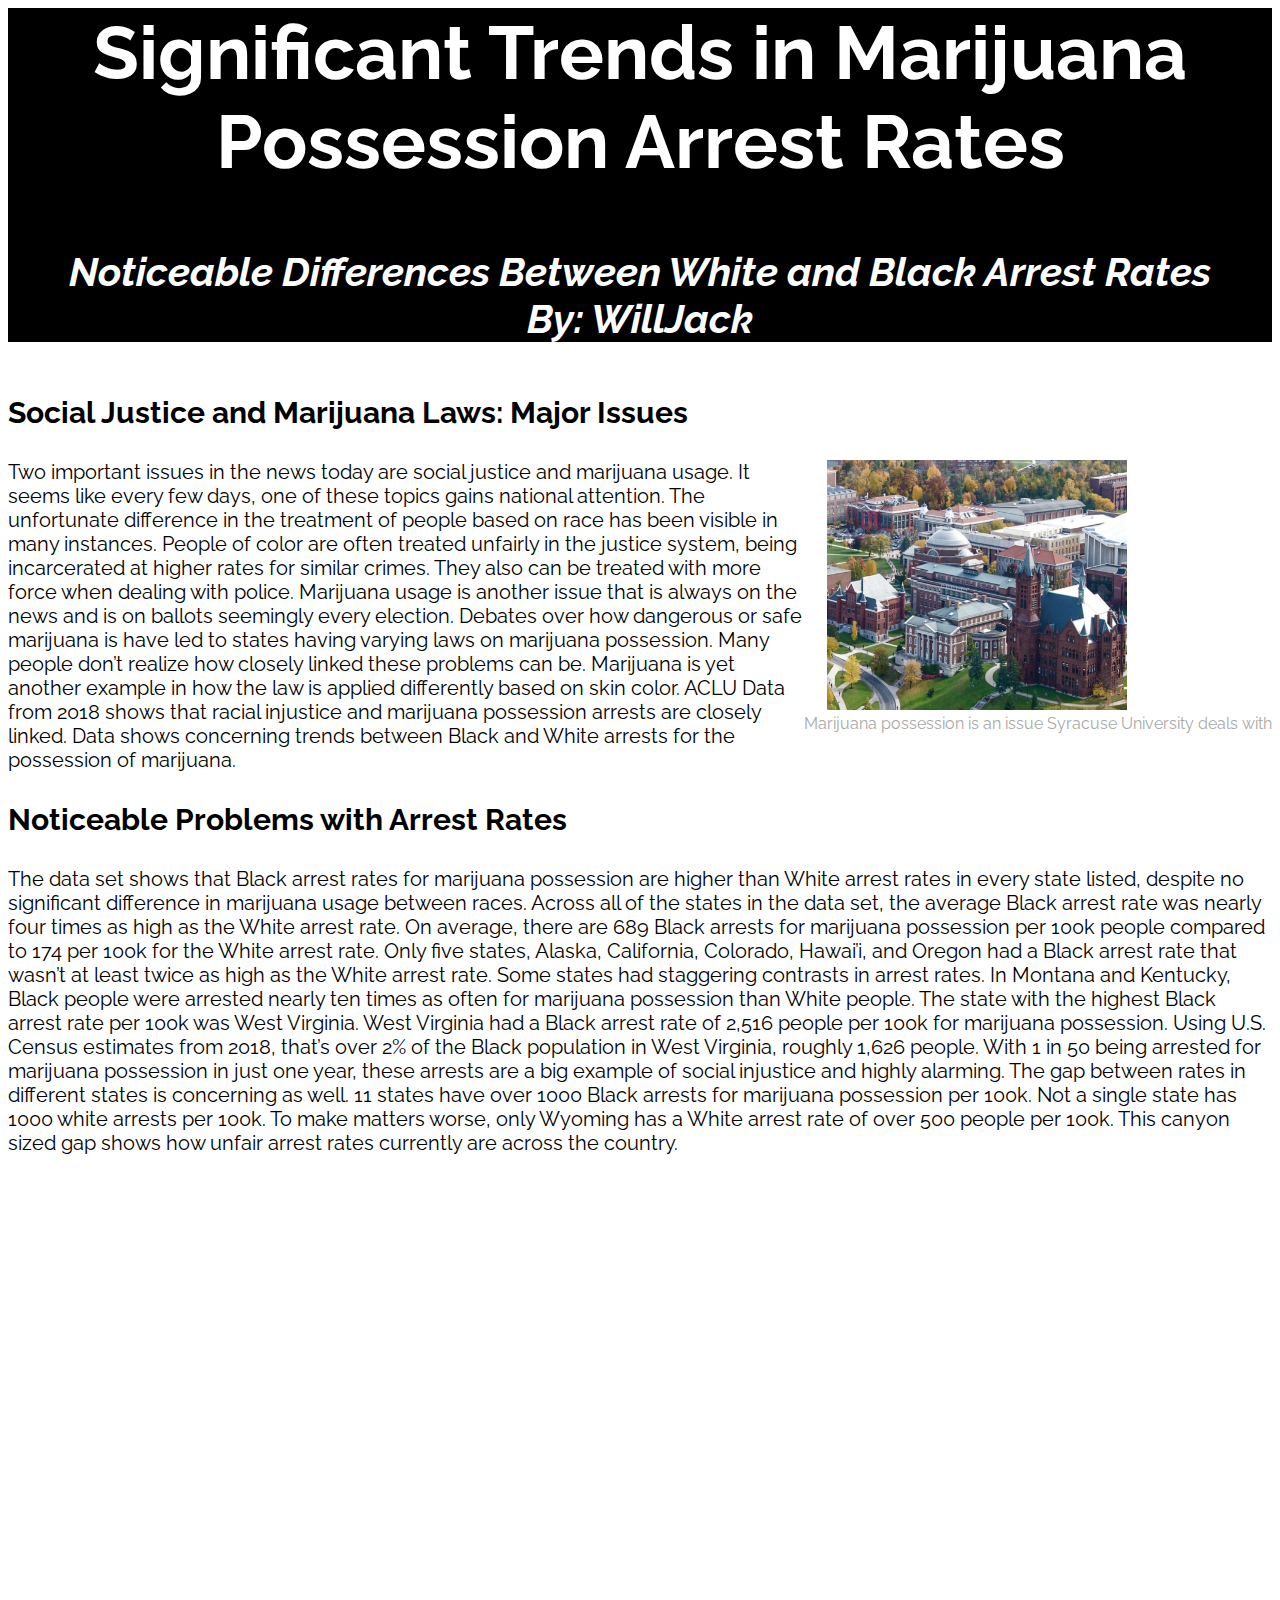
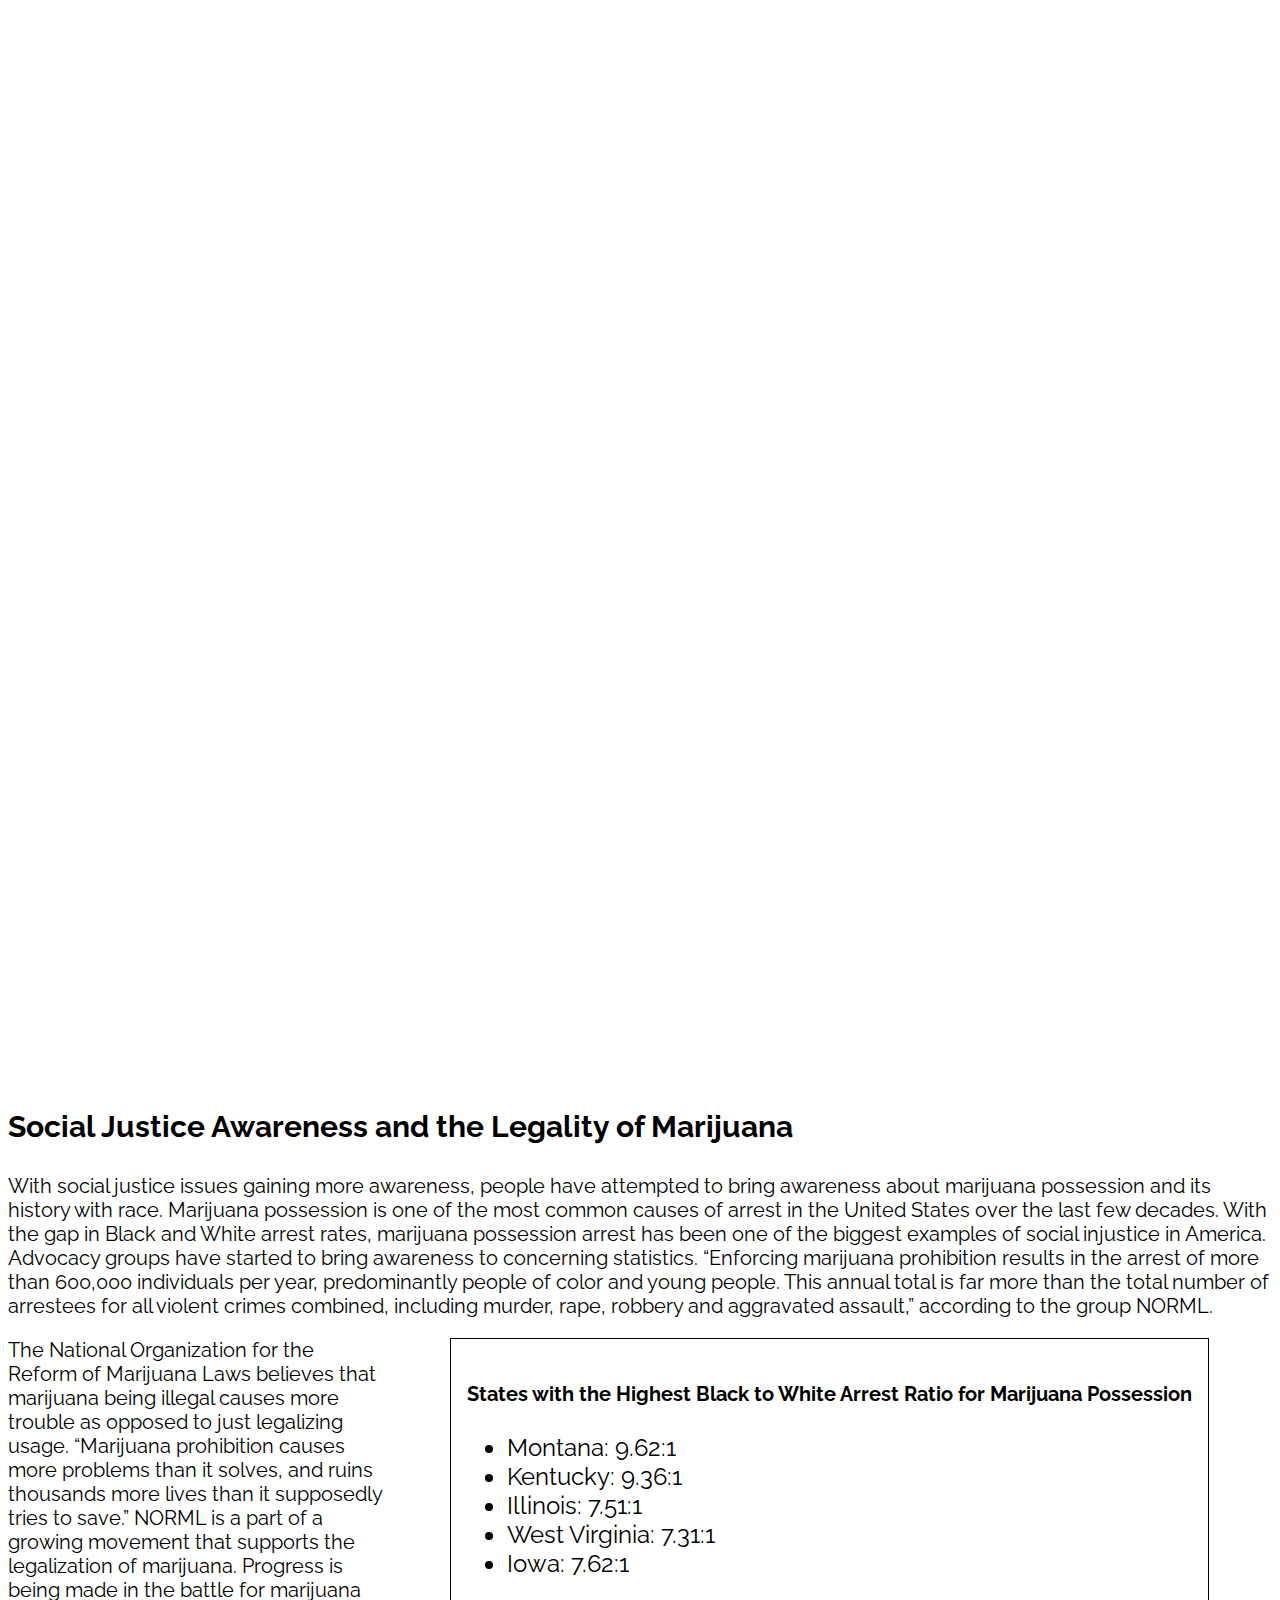
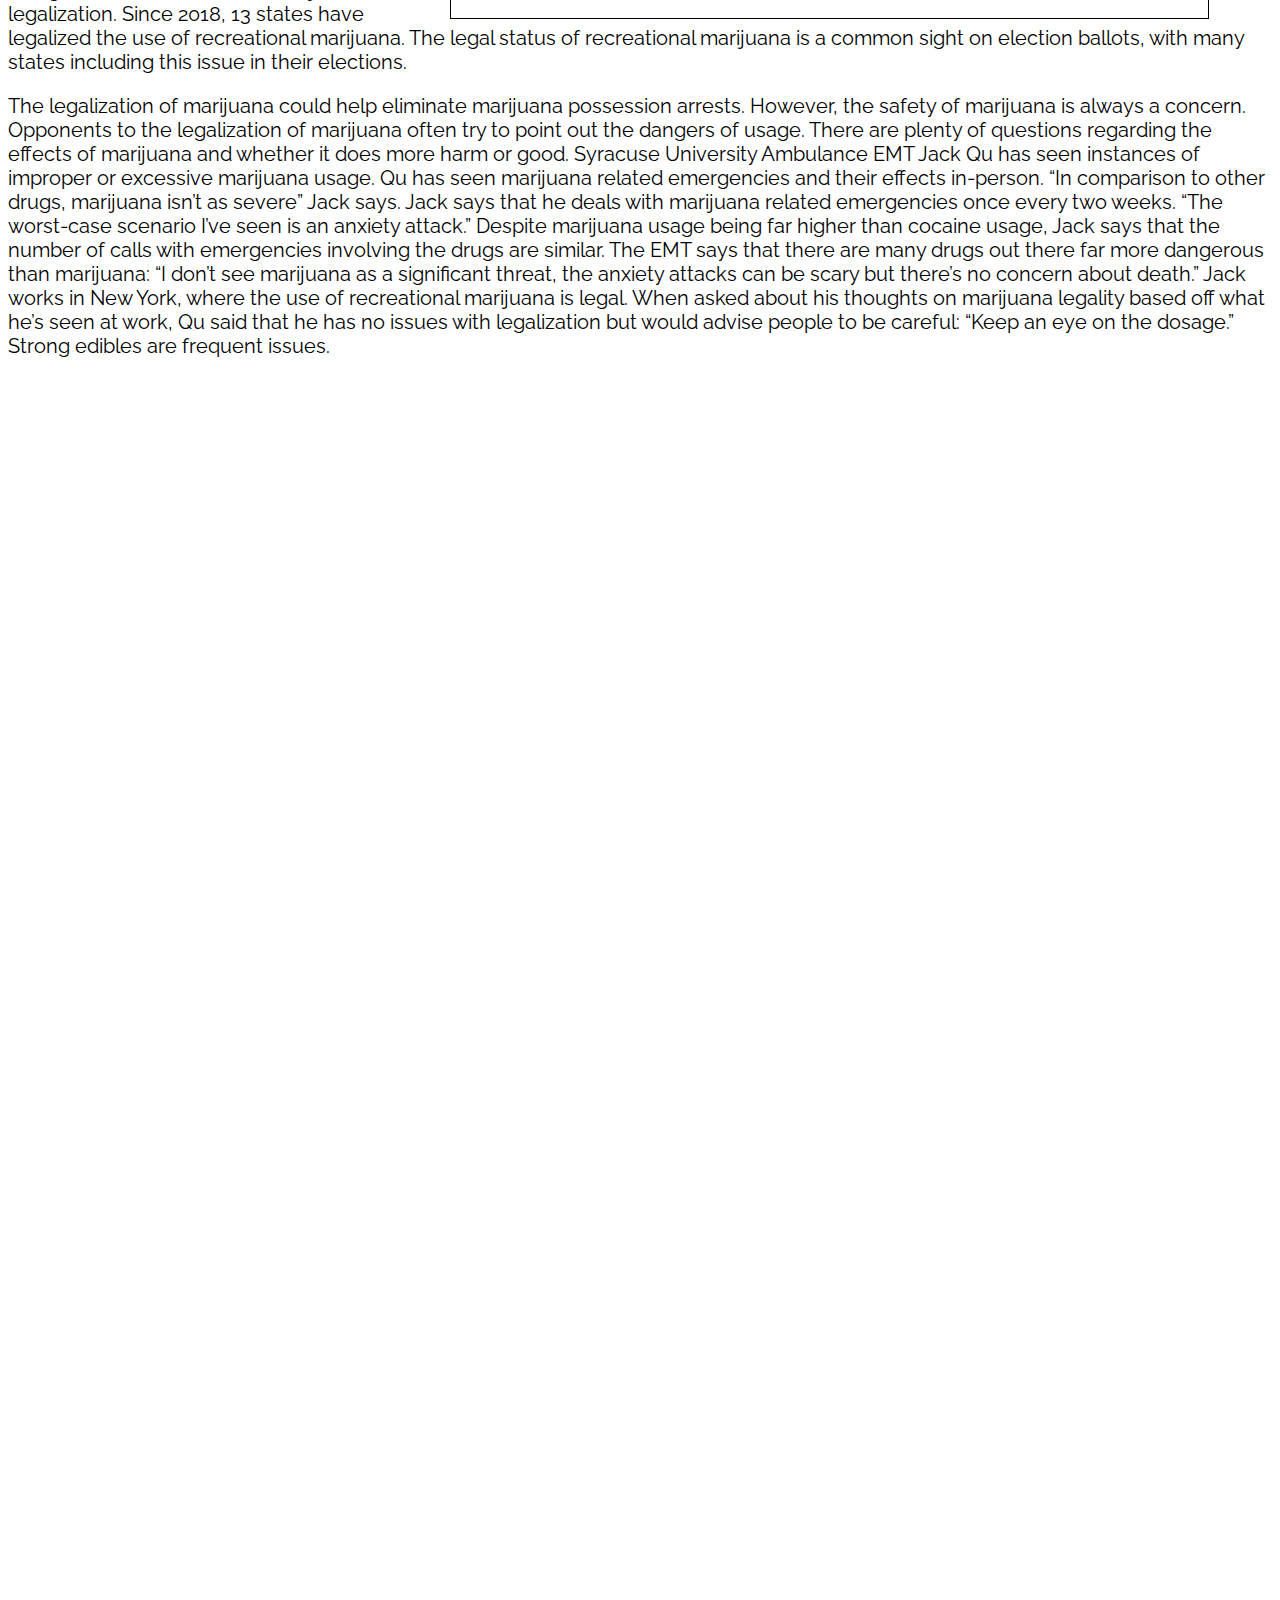
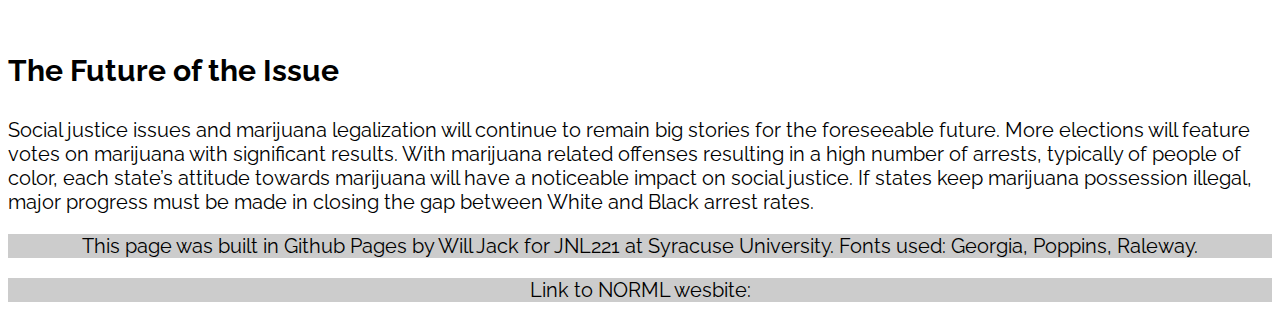
<file: final.html>
<!-- This is the completed HTML page for our final project template. -->

<!DOCTYPE html>
<html lang="en">
	<head>
		<title>Final project template: HTML</title>
		<!-- Required meta tags -->
		<meta charset="utf-8">
		<meta name="viewport" content="width=device-width, initial-scale=1">

		<!-- CSS tags -->
		<link rel="stylesheet" href="final.css">

		<!-- Google font: Poppins -->
		<link rel="preconnect" href="https://fonts.googleapis.com">
		<link rel="preconnect" href="https://fonts.gstatic.com" crossorigin>
		<link href="https://fonts.googleapis.com/css2?family=Poppins:wght@200;600&display=swap" rel="stylesheet">
		<link href="https://fonts.googleapis.com/css2?family=Raleway:wght@200&display=swap" rel="stylesheet">
		<style>
		body {
			font-family: "Raleway", sans-serif;
		}
		</style>


	</head>
		
	<body>
		<section class="header"> 
			<h2> Significant Trends in Marijuana Possession Arrest Rates </h2>
			<h4 id="dek"> Noticeable Differences Between White and Black Arrest Rates <br>By: WillJack</h4>
		</section>
		<section>
			<h3>Social Justice and Marijuana Laws: Major Issues</h3>
			<div id="image">
				<img src="syr.png" alt="" height="250px" width="300px">
				<figcaption>Marijuana possession is an issue Syracuse University deals with</figcaption>
			</div>
			<p id="with-element">Two important issues in the news today are social justice and marijuana usage. It seems like every few days, one of these topics gains national attention. The unfortunate difference in the treatment of people based on race has been visible in many instances. People of color are often treated unfairly in the justice system, being incarcerated at higher rates for similar crimes. They also can be treated with more force when dealing with police. Marijuana usage is another issue that is always on the news and is on ballots seemingly every election. Debates over how dangerous or safe marijuana is have led to states having varying laws on marijuana possession. Many people don’t realize how closely linked these problems can be. Marijuana is yet another example in how the law is applied differently based on skin color. ACLU Data from 2018 shows that racial injustice and marijuana possession arrests are closely linked. Data shows concerning trends between Black and White arrests for the possession of marijuana. 
			</p>
		</section>
		<section>
			<h3>Noticeable Problems with Arrest Rates</h3>
			<p>The data set shows that Black arrest rates for marijuana possession are higher than White arrest rates in every state listed, despite no significant difference in marijuana usage between races. Across all of the states in the data set, the average Black arrest rate was nearly four times as high as the White arrest rate. On average, there are 689 Black arrests for marijuana possession per 100k people compared to 174 per 100k for the White arrest rate. Only five states, Alaska, California, Colorado, Hawai’i, and Oregon had a Black arrest rate that wasn’t at least twice as high as the White arrest rate. Some states had staggering contrasts in arrest rates. In Montana and Kentucky, Black people were arrested nearly ten times as often for marijuana possession than White people. The state with the highest Black arrest rate per 100k was West Virginia. West Virginia had a Black arrest rate of 2,516 people per 100k for marijuana possession. Using U.S. Census estimates from 2018, that’s over 2% of the Black population in West Virginia, roughly 1,626 people. With 1 in 50 being arrested for marijuana possession in just one year, these arrests are a big example of social injustice and highly alarming. The gap between rates in different states is concerning as well. 11 states have over 1000 Black arrests for marijuana possession per 100k. Not a single state has 1000 white arrests per 100k. To make matters worse, only Wyoming has a White arrest rate of over 500 people per 100k. This canyon sized gap shows how unfair arrest rates currently are across the country.</p>
		</section>
		<section>
			<iframe title="Noticeable Trends in 2018 Marijuana Possession Related Arrests per State" src="https://www.datawrapper.de/_/JIhn9/" scrolling="yes" frameborder="0" style="width: 0; min-width: 100% !important; margin-left: 5%;border: none;" height="1500"></iframe><script type="text/javascript">!function(){"use strict";window.addEventListener("message",(function(e){if(void 0!==e.data["datawrapper-height"]){var t=document.querySelectorAll("iframe");for(var a in e.data["datawrapper-height"])for(var r=0;r<t.length;r++){if(t[r].contentWindow===e.source)t[r].style.height=e.data["datawrapper-height"][a]+"px"}}}))}();
			</script>
		</section>
		<section>
			<h3>Social Justice Awareness and the Legality of Marijuana</h3>
			<p id="with-element">With social justice issues gaining more awareness, people have attempted to bring awareness about marijuana possession and its history with race. Marijuana possession is one of the most common causes of arrest in the United States over the last few decades. With the gap in Black and White arrest rates, marijuana possession arrest has been one of the biggest examples of social injustice in America. Advocacy groups have started to bring awareness to concerning statistics. “Enforcing marijuana prohibition results in the arrest of more than 600,000 individuals per year, predominantly people of color and young people. This annual total is far more than the total number of arrestees for all violent crimes combined, including murder, rape, robbery and aggravated assault,” according to the group NORML.</p>
			<div id="list">
				<h4>States with the Highest Black to White Arrest Ratio for Marijuana Possession</h4>
				<ul>
					<li>Montana: 9.62:1</li>
					<li>Kentucky: 9.36:1</li>
					<li>Illinois: 7.51:1</li>
					<li>West Virginia: 7.31:1</li>
					<li>Iowa: 7.62:1</li>
				</ul>
			</div>
			<p id="with-element">The National Organization for the Reform of Marijuana Laws believes that marijuana being illegal causes more trouble as opposed to just legalizing usage. “Marijuana prohibition causes more problems than it solves, and ruins thousands more lives than it supposedly tries to save.” NORML is a part of a growing movement that supports the legalization of marijuana. Progress is being made in the battle for marijuana legalization. Since 2018, 13 states have legalized the use of recreational marijuana. The legal status of recreational marijuana is a common sight on election ballots, with many states including this issue in their elections.</p>
			<p id="with-element">The legalization of marijuana could help eliminate marijuana possession arrests. However, the safety of marijuana is always a concern. Opponents to the legalization of marijuana often try to point out the dangers of usage. There are plenty of questions regarding the effects of marijuana and whether it does more harm or good. Syracuse University Ambulance EMT Jack Qu has seen instances of improper or excessive marijuana usage. Qu has seen marijuana related emergencies and their effects in-person. “In comparison to other drugs, marijuana isn’t as severe” Jack says. Jack says that he deals with marijuana related emergencies once every two weeks. “The worst-case scenario I’ve seen is an anxiety attack.” Despite marijuana usage being far higher than cocaine usage, Jack says that the number of calls with emergencies involving the drugs are similar. The EMT says that there are many drugs out there far more dangerous than marijuana: “I don’t see marijuana as a significant threat, the anxiety attacks can be scary but there’s no concern about death.” Jack works in New York, where the use of recreational marijuana is legal. When asked about his thoughts on marijuana legality based off what he’s seen at work, Qu said that he has no issues with legalization but would advise people to be careful: “Keep an eye on the dosage.” Strong edibles are frequent issues.</p>
		</section>
		<section>
			<iframe title="Noticeable Trends in 2018 Marijuana Possession Related Arrests per State" src="https://www.datawrapper.de/_/80u9o/" scrolling="yes" frameborder="0" style="width: 0; min-width: 100% !important; margin-left: 5%;border: none;" height="1241"></iframe><script type="text/javascript">!function(){"use strict";window.addEventListener("message",(function(e){if(void 0!==e.data["datawrapper-height"]){var t=document.querySelectorAll("iframe");for(var a in e.data["datawrapper-height"])for(var r=0;r<t.l
			</script>
		</section>
		<section>
			<h3>The Future of the Issue</h3>
			<p>Social justice issues and marijuana legalization will continue to remain big stories for the foreseeable future. More elections will feature votes on marijuana with significant results. With marijuana related offenses resulting in a high number of arrests, typically of people of color, each state’s attitude towards marijuana will have a noticeable impact on social justice. If states keep marijuana possession illegal, major progress must be made in closing the gap between White and Black arrest rates.</p>
		</section>
		<div class="footer">
			<p>This page was built in Github Pages by Will Jack for JNL221 at Syracuse University. Fonts used: Georgia, Poppins, Raleway.</p>
			<p>Link to NORML wesbite: <a href="https://norml.org/"></a></p>
		</div>
	</body>

</html>
</file>
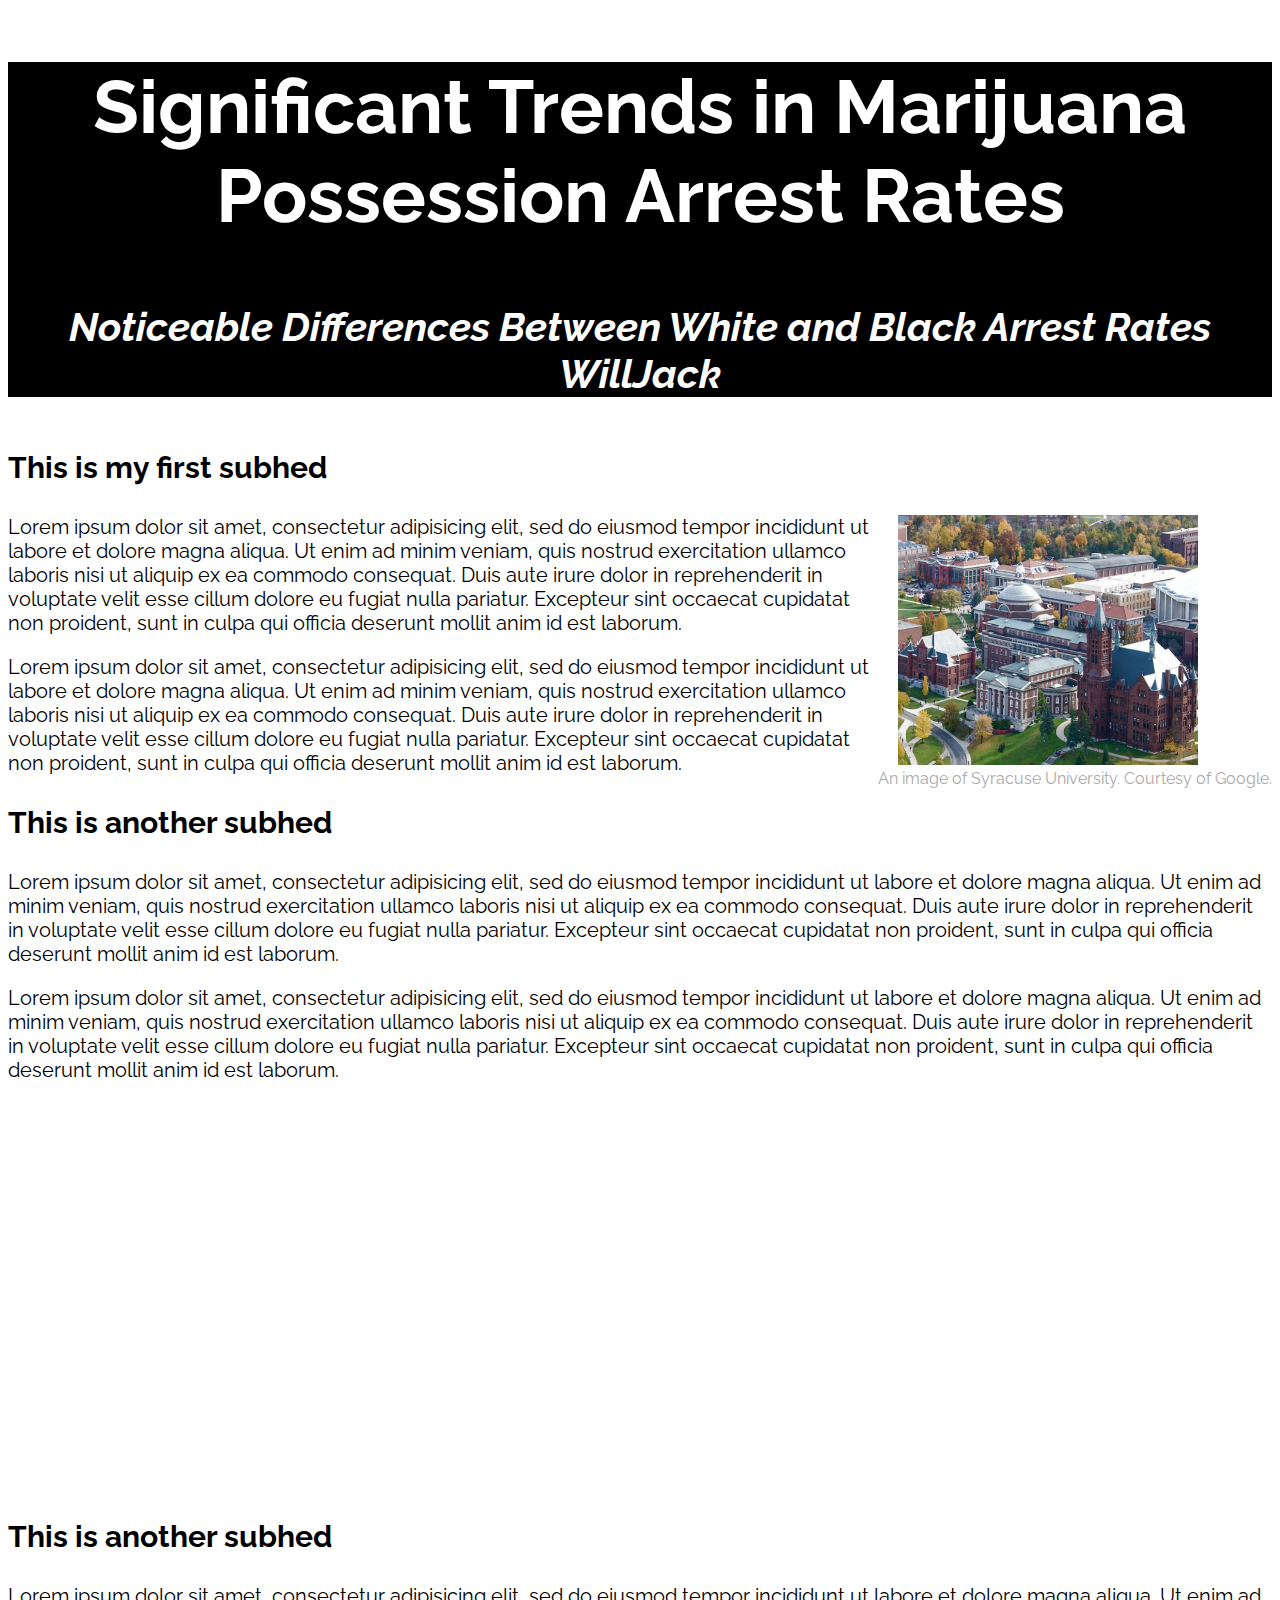
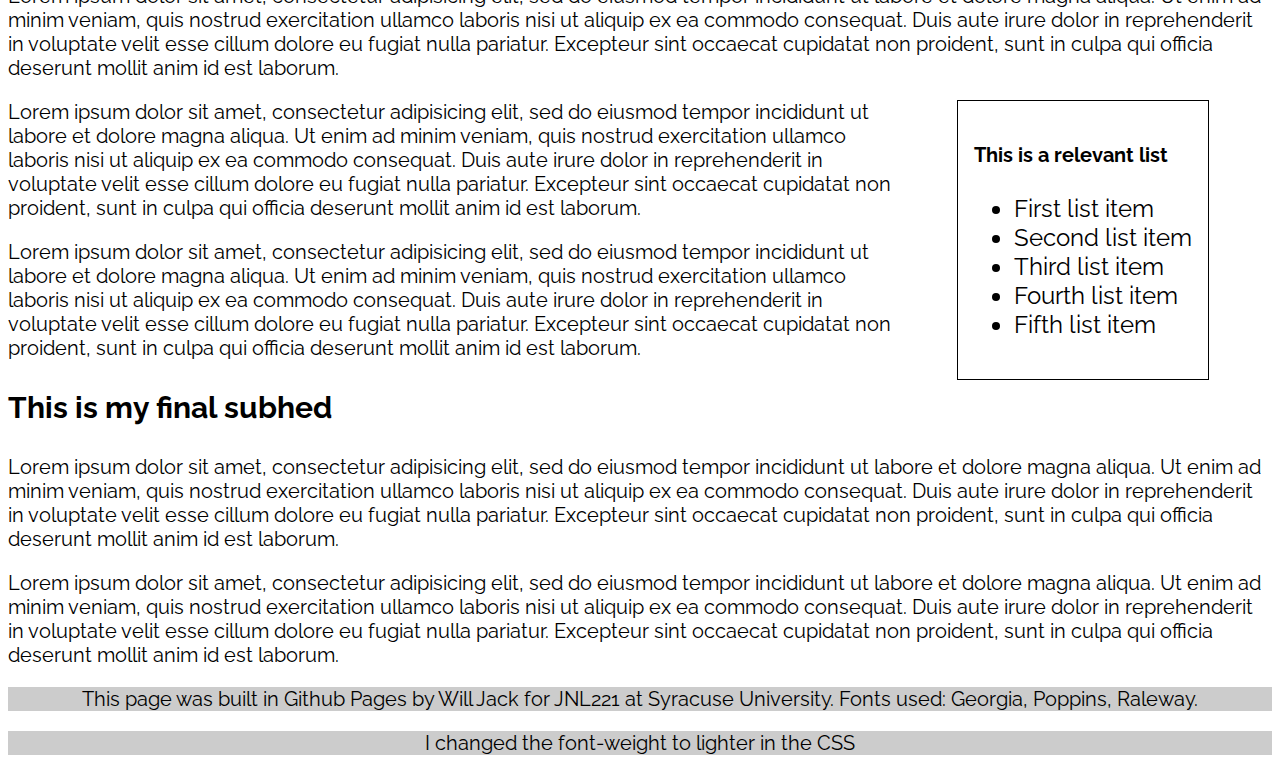
<file: final_template.html>
<!-- This is the completed HTML page for our final project template. -->

<!DOCTYPE html>
<html lang="en">
	<head>
		<title>Final project template: HTML</title>
		<!-- Required meta tags -->
		<meta charset="utf-8">
		<meta name="viewport" content="width=device-width, initial-scale=1">

		<!-- CSS tags -->
		<link rel="stylesheet" href="final_template.css">

		<!-- Google font: Poppins -->
		<link rel="preconnect" href="https://fonts.googleapis.com">
		<link rel="preconnect" href="https://fonts.gstatic.com" crossorigin>
		<link href="https://fonts.googleapis.com/css2?family=Poppins:wght@200;600&display=swap" rel="stylesheet">
		<link href="https://fonts.googleapis.com/css2?family=Raleway:wght@200&display=swap" rel="stylesheet">
		<style>
		body {
			font-family: "Raleway", sans-serif;
		}
		</style>


	</head>
		
	<body>
		<section class="header"> 
			<h2> Significant Trends in Marijuana Possession Arrest Rates </h2>
			<h4 id="dek"> Noticeable Differences Between White and Black Arrest Rates <br>WillJack</h4>
		</section>
		<section>
			<h3>This is my first subhed</h3>
			<div id="image">
				<img src="syr.png" alt="" height="250px" width="300px">
				<figcaption>An image of Syracuse University. Courtesy of Google.</figcaption>
			</div>
			<p id="with-element">Lorem ipsum dolor sit amet, consectetur adipisicing elit, sed do eiusmod
			tempor incididunt ut labore et dolore magna aliqua. Ut enim ad minim veniam,
			quis nostrud exercitation ullamco laboris nisi ut aliquip ex ea commodo
			consequat. Duis aute irure dolor in reprehenderit in voluptate velit esse
			cillum dolore eu fugiat nulla pariatur. Excepteur sint occaecat cupidatat non
			proident, sunt in culpa qui officia deserunt mollit anim id est laborum.</p>
			<p>Lorem ipsum dolor sit amet, consectetur adipisicing elit, sed do eiusmod
			tempor incididunt ut labore et dolore magna aliqua. Ut enim ad minim veniam,
			quis nostrud exercitation ullamco laboris nisi ut aliquip ex ea commodo
			consequat. Duis aute irure dolor in reprehenderit in voluptate velit esse
			cillum dolore eu fugiat nulla pariatur. Excepteur sint occaecat cupidatat non
			proident, sunt in culpa qui officia deserunt mollit anim id est laborum.</p>
		</section>
		<section>
			<h3>This is another subhed</h3>
			<p>Lorem ipsum dolor sit amet, consectetur adipisicing elit, sed do eiusmod
			tempor incididunt ut labore et dolore magna aliqua. Ut enim ad minim veniam,
			quis nostrud exercitation ullamco laboris nisi ut aliquip ex ea commodo
			consequat. Duis aute irure dolor in reprehenderit in voluptate velit esse
			cillum dolore eu fugiat nulla pariatur. Excepteur sint occaecat cupidatat non
			proident, sunt in culpa qui officia deserunt mollit anim id est laborum.</p>
			<p>Lorem ipsum dolor sit amet, consectetur adipisicing elit, sed do eiusmod
			tempor incididunt ut labore et dolore magna aliqua. Ut enim ad minim veniam,
			quis nostrud exercitation ullamco laboris nisi ut aliquip ex ea commodo
			consequat. Duis aute irure dolor in reprehenderit in voluptate velit esse
			cillum dolore eu fugiat nulla pariatur. Excepteur sint occaecat cupidatat non
			proident, sunt in culpa qui officia deserunt mollit anim id est laborum.</p>
		</section>
		<section>
			<iframe title="Noticeable Trends in 2018 Marijuana Possession Related Arrests per State" src="https://www.datawrapper.de/_/JIhn9/" scrolling="no" frameborder="0" style="width: 0; min-width: 80% !important; margin-left: 5%;border: none;" height="383"></iframe><script type="text/javascript">!function(){"use strict";window.addEventListener("message",(function(e){if(void 0!==e.data["datawrapper-height"]){var t=document.querySelectorAll("iframe");for(var a in e.data["datawrapper-height"])for(var r=0;r<t.length;r++){if(t[r].contentWindow===e.source)t[r].style.height=e.data["datawrapper-height"][a]+"px"}}}))}();
			</script>
		</section>
		<section>
			<h3>This is another subhed</h3>
			<p id="with-element">Lorem ipsum dolor sit amet, consectetur adipisicing elit, sed do eiusmod
			tempor incididunt ut labore et dolore magna aliqua. Ut enim ad minim veniam,
			quis nostrud exercitation ullamco laboris nisi ut aliquip ex ea commodo
			consequat. Duis aute irure dolor in reprehenderit in voluptate velit esse
			cillum dolore eu fugiat nulla pariatur. Excepteur sint occaecat cupidatat non
			proident, sunt in culpa qui officia deserunt mollit anim id est laborum.</p>
			<div id="list">
				<h4>This is a relevant list</h4>
				<ul>
					<li>First list item</li>
					<li>Second list item</li>
					<li>Third list item</li>
					<li>Fourth list item</li>
					<li>Fifth list item</li>
				</ul>
			</div>
			<p id="with-element">Lorem ipsum dolor sit amet, consectetur adipisicing elit, sed do eiusmod
			tempor incididunt ut labore et dolore magna aliqua. Ut enim ad minim veniam,
			quis nostrud exercitation ullamco laboris nisi ut aliquip ex ea commodo
			consequat. Duis aute irure dolor in reprehenderit in voluptate velit esse
			cillum dolore eu fugiat nulla pariatur. Excepteur sint occaecat cupidatat non
			proident, sunt in culpa qui officia deserunt mollit anim id est laborum.</p>
			<p id="with-element">Lorem ipsum dolor sit amet, consectetur adipisicing elit, sed do eiusmod
			tempor incididunt ut labore et dolore magna aliqua. Ut enim ad minim veniam,
			quis nostrud exercitation ullamco laboris nisi ut aliquip ex ea commodo
			consequat. Duis aute irure dolor in reprehenderit in voluptate velit esse
			cillum dolore eu fugiat nulla pariatur. Excepteur sint occaecat cupidatat non
			proident, sunt in culpa qui officia deserunt mollit anim id est laborum.</p>
		</section>
		<section>
			<h3>This is my final subhed</h3>
			<p>Lorem ipsum dolor sit amet, consectetur adipisicing elit, sed do eiusmod
			tempor incididunt ut labore et dolore magna aliqua. Ut enim ad minim veniam,
			quis nostrud exercitation ullamco laboris nisi ut aliquip ex ea commodo
			consequat. Duis aute irure dolor in reprehenderit in voluptate velit esse
			cillum dolore eu fugiat nulla pariatur. Excepteur sint occaecat cupidatat non
			proident, sunt in culpa qui officia deserunt mollit anim id est laborum.</p>
			<p>Lorem ipsum dolor sit amet, consectetur adipisicing elit, sed do eiusmod
			tempor incididunt ut labore et dolore magna aliqua. Ut enim ad minim veniam,
			quis nostrud exercitation ullamco laboris nisi ut aliquip ex ea commodo
			consequat. Duis aute irure dolor in reprehenderit in voluptate velit esse
			cillum dolore eu fugiat nulla pariatur. Excepteur sint occaecat cupidatat non
			proident, sunt in culpa qui officia deserunt mollit anim id est laborum.</p>
		</section>
		<div class="footer">
			<p>This page was built in Github Pages by Will Jack for JNL221 at Syracuse University. Fonts used: Georgia, Poppins, Raleway.</p>
			<p>I changed the font-weight to lighter in the CSS
		</div>
	</body>

</html>
</file>
<file: final.css>
/*This is the CSS page for our final template.*/

.header {
	height: auto;
	font-weight: lighter;
	font-size: 50px;
	background-color: black;
	color: white;
	text-align: center;
	font-family: 'Raleway', sans-serif;
	margin-top: 0px;
}
h2	{
	margin-top: 0px;
}
#dek {
	font-style: italic;
	font-size: 40px;
	font-family: 'Raleway', sans-serif;
}
#image {
	float: right;
}
img {
	margin-right: 5%;
	margin-left: 5%;
}
figcaption {
	color: darkgray;
	text-align: center;
}
p {
	font-family: 'Raleway', sans-serif;
	font-size: 20px;
}
h4 {
	font-size: 20px;
	font-family: 'Raleway', sans-serif;
	font-weight: bold;
}
div#list {
	float: right;
	margin-right: 5%;
	margin-left: 5%;
	border: 1px solid black;
	padding: 16px;
	font-family: 'Raleway', sans-serif;
	font-size: 24px;
}
h3 {
	font-size: 30px;
	font-family: : "Raleway", sans-serif;
}
.footer p {
	background-color: #cccccc;
	text-align: center;
	font-size: 20px;
	margin-bottom: 0;
}

@media only screen and (max-width: 767px)
{
	p#with-element
    {
        display: block; 
        float: none;
    }
	#image {
		display: block; 
		float: none;
		margin-left: 10%;
    }
    div#list {
    	display: block;
    	float: none;
    	margin-left: 10%;
    	margin-right: 10%;
    	padding: 6px;
    }
}
</file>
<file: final_template.css>
/*This is the CSS page for our final template.*/

.header {
	height: auto;
	font-weight: lighter;
	font-size: 50px;
	background-color: black;
	color: white;
	text-align: center;
	font-family: 'Raleway', sans-serif;
	margin-top: 35px;
}
#dek {
	font-style: italic;
	font-size: 40px;
	font-family: 'Raleway', sans-serif;
}
#image {
	float: right;
}
img {
	margin-right: 5%;
	margin-left: 5%;
}
figcaption {
	color: darkgray;
	text-align: center;
}
p {
	font-family: 'Raleway', sans-serif;
	font-size: 20px;
}
h4 {
	font-size: 20px;
	font-family: 'Raleway', sans-serif;
	font-weight: bold;
}
div#list {
	float: right;
	margin-right: 5%;
	margin-left: 5%;
	border: 1px solid black;
	padding: 16px;
	font-family: 'Raleway', sans-serif;
	font-size: 24px;
}
h3 {
	font-size: 30px;
}
.footer p {
	background-color: #cccccc;
	text-align: center;
	font-size: 20px;
	margin-bottom: 0;
}

@media only screen and (max-width: 767px)
{
	p#with-element
    {
        display: block; 
        float: none;
    }
	#image {
		display: block; 
		float: none;
		margin-left: 10%;
    }
    div#list {
    	display: block;
    	float: none;
    	margin-left: 10%;
    	margin-right: 10%;
    	padding: 6px;
    }
}
</file>
